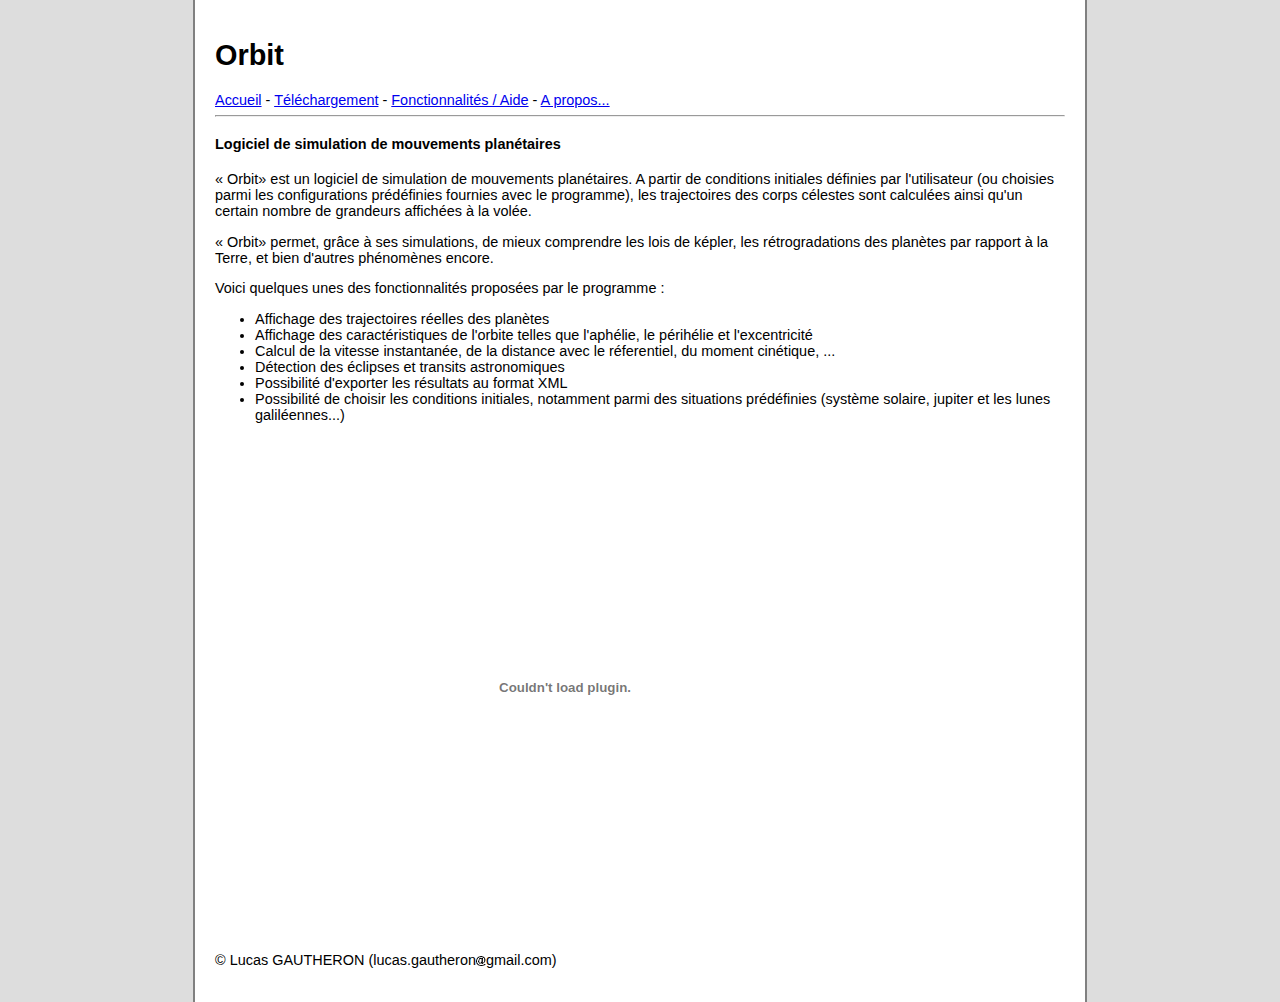
<file: index.html>
<!DOCTYPE html PUBLIC "-//W3C//DTD XHTML 1.0 Transitional//EN" "http://www.w3.org/TR/xhtml1/DTD/xhtml1-transitional.dtd">
<html lang="fr">
	<head>
		<meta http-equiv="Content-Type" content="text/html; charset=utf-8" />
		<title>Logiciel Orbit</title>
		<link rel="stylesheet" type="text/css" href="style.css" />
	</head>
	<body>
		<div id="global">
				<h1>Orbit</h1>
                <div><a href="index.html">Accueil</a> - <a href="telechargement.html">Téléchargement</a> - <a href="aide.html">Fonctionnalités / Aide</a>  - <a href="apropos.html">A propos...</a></div>
                <hr />
                <h4>Logiciel de simulation de mouvements planétaires</h4>
			<p>&laquo; Orbit&raquo; est un logiciel de simulation de mouvements planétaires. A partir de conditions initiales définies par l'utilisateur (ou choisies parmi les configurations prédéfinies fournies avec le programme), les trajectoires des corps célestes sont calculées ainsi qu'un certain nombre de grandeurs affichées à la volée.</p>
            <p>&laquo; Orbit&raquo; permet, grâce à ses simulations, de mieux comprendre les lois de képler, les rétrogradations des planètes par rapport à la Terre, et bien d'autres phénomènes encore. </p>
            
    <div>
    Voici quelques unes des fonctionnalités proposées par le programme :<br />
        <ul>
            <li>Affichage des trajectoires réelles des planètes</li>
            <li>Affichage des caractéristiques de l'orbite telles que l'aphélie, le périhélie et l'excentricité</li>
            <li>Calcul de la vitesse instantanée, de la distance avec le réferentiel, du moment cinétique, ...</li>
            <li>Détection des éclipses et transits astronomiques</li>
            <li>Possibilité d'exporter les résultats au format XML</li>
            <li>Possibilité de choisir les conditions initiales, notamment parmi des situations prédéfinies (système solaire, jupiter et les lunes galiléennes...)</li>
        </ul>
    </div>
            
            <p class="vid"><object type="application/x-shockwave-flash" data="pck/player_flv.swf" width="700" height="500">
    <param name="movie" value="pck/player_flv.swf" />
    <param name="allowFullScreen" value="true" />
    <param name="FlashVars" value="flv=presentation.flv&amp;width=700&amp;height=393" />
</object></p>

<p>&copy; Lucas GAUTHERON (lucas.gautheron<img src="pck/at.gif" width="10" height="10" style="vertical-align: middle;" alt="@" />gmail.com)</p>
		</div>
	</body>
</html>
</file>
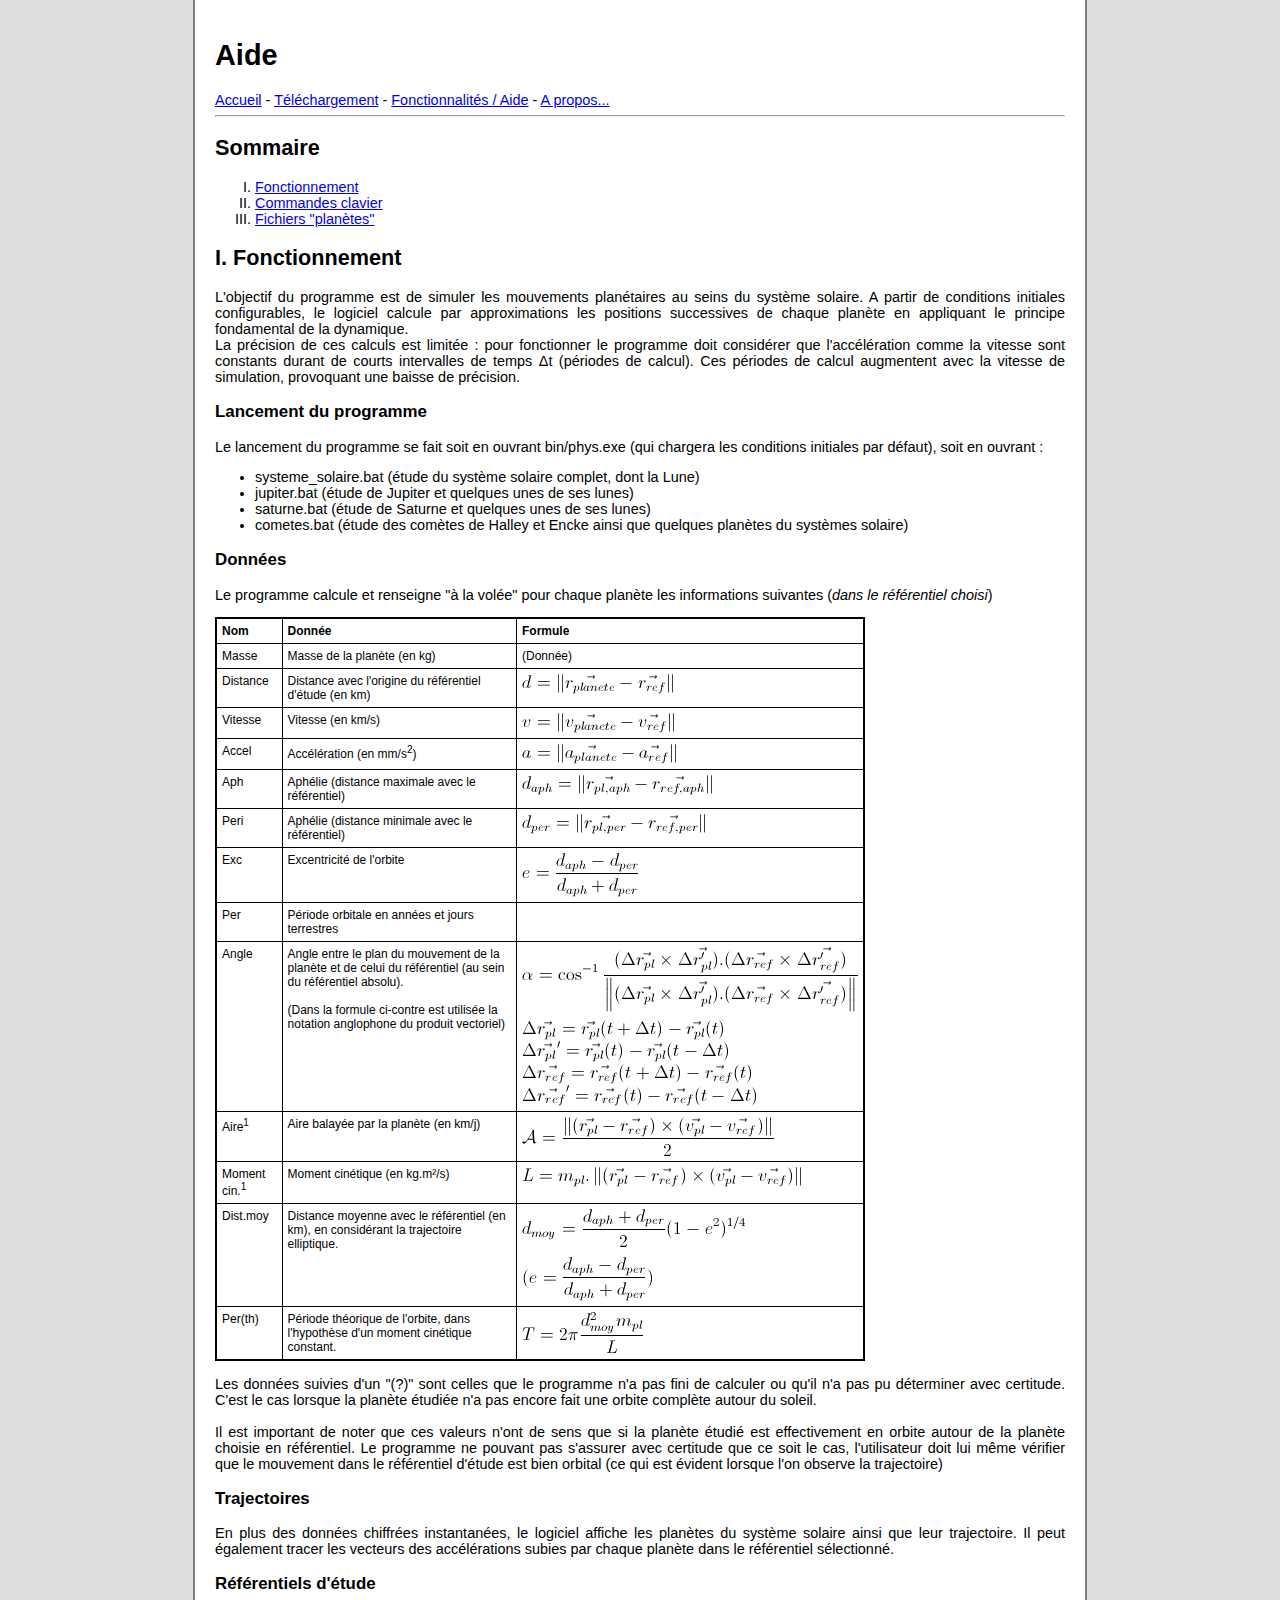
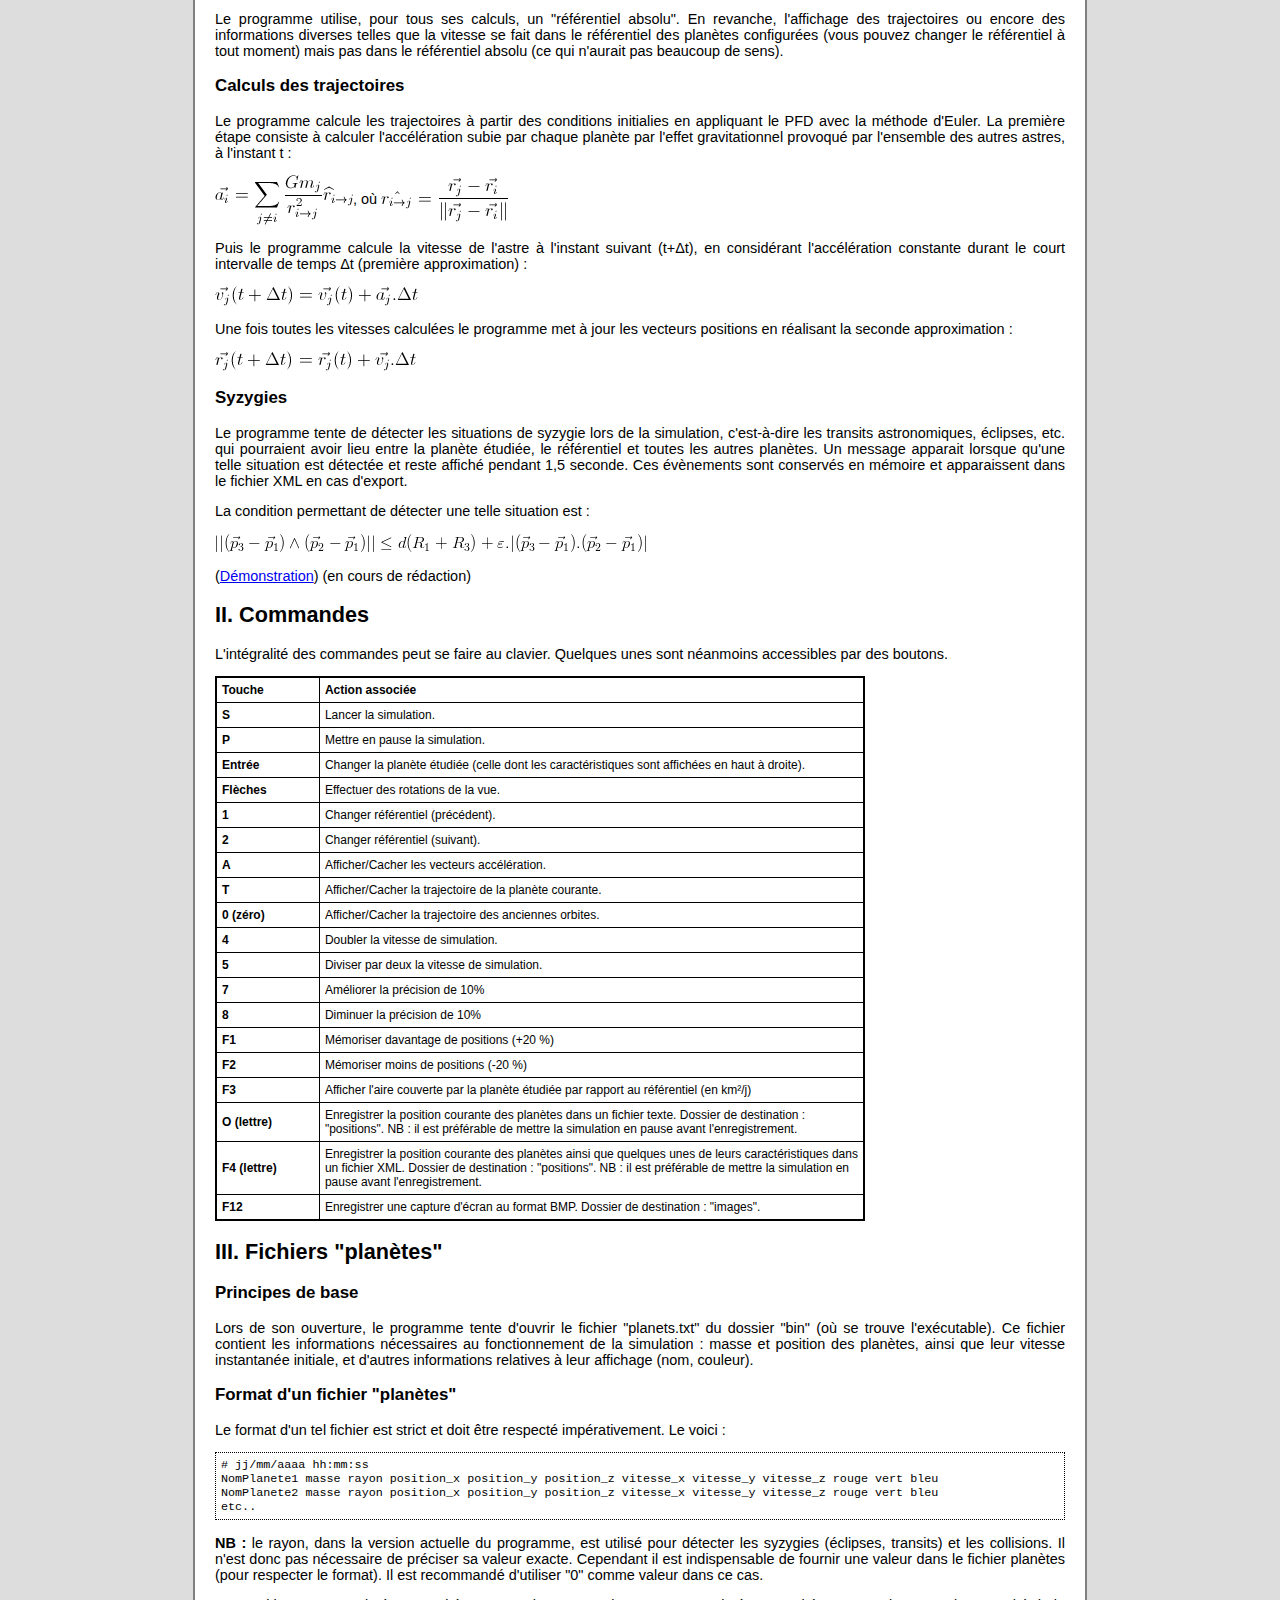
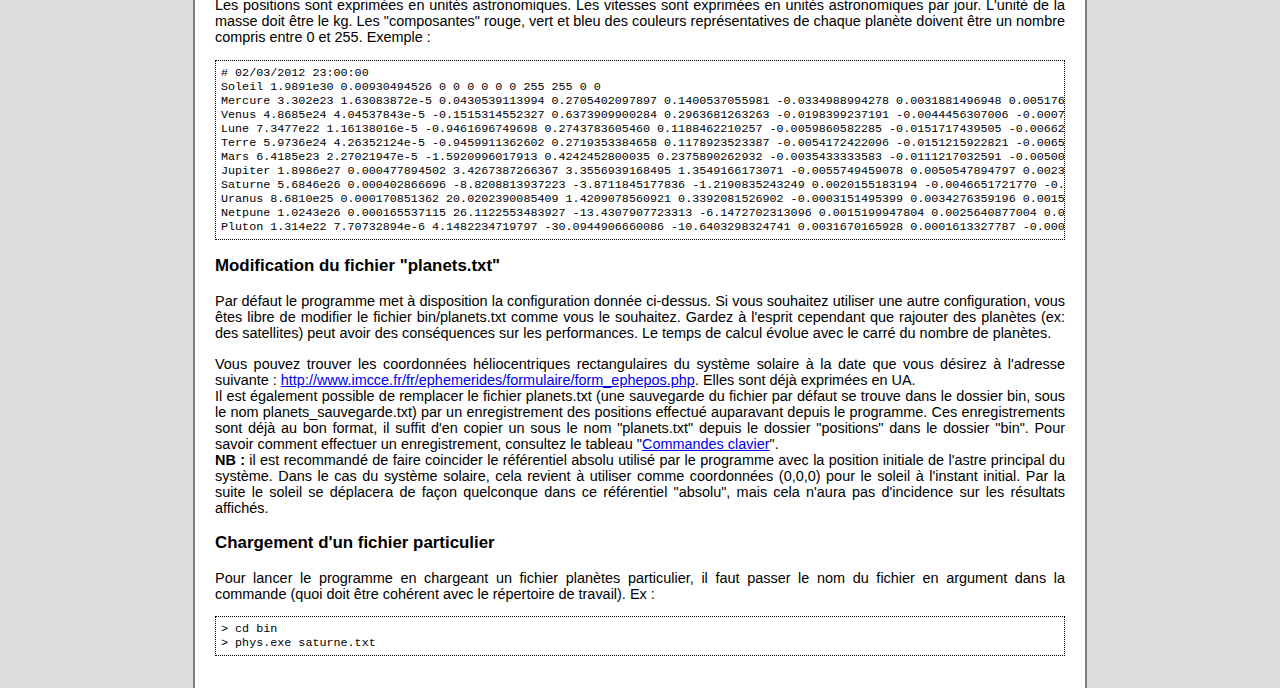
<file: aide.html>
﻿<html>
<head>
<title>Aide</title>
<link rel="stylesheet" type="text/css" href="style.css" />
<meta http-equiv="Content-Type" content="text/html; charset=utf-8">
<style type="text/css">
p { text-align: justify; }
img.mid { vertical-align: middle; }

table#datas { font-size: 12px; width: 650px; border: 2px solid black; border-collapse: collapse; }
table#datas td { padding: 5px; border: 1px solid black; vertical-align: top; }

table#keys { font-size: 12px; width: 650px; border: 2px solid black; border-collapse: collapse; }
table#keys td { padding: 5px; border: 1px solid black; }
table#keys td.left { width: 90px; font-weight: bold; }
table#keys td.right { width: 523px; }

ul#menu
{
    list-style-type: upper-roman;
}
</style>
</head>

<body>
<div id="global">
<h1>Aide</h1>
<div><a href="index.html">Accueil</a> - <a href="telechargement.html">Téléchargement</a> - <a href="aide.html">Fonctionnalités / Aide</a>  - <a href="apropos.html">A propos...</a></div>
<hr />
<h2>Sommaire</h2>
<ul id="menu">
    <li><a href="#fonctions">Fonctionnement</a></li>
    <li><a href="#clavier">Commandes clavier</a></li>
    <li><a href="#planets">Fichiers "planètes"</a></li>
</ul>

<a name="fonctions"></a>
<h2>I. Fonctionnement</h2>
<p>L'objectif du programme est de simuler les mouvements planétaires au seins du système solaire. A partir de conditions initiales configurables, le logiciel calcule par approximations les positions successives de chaque planète en appliquant le principe fondamental de la dynamique. <br />
La précision de ces calculs est limitée : pour fonctionner le programme doit considérer que l'accélération comme la vitesse sont constants durant de courts intervalles de temps &Delta;t (périodes de calcul). Ces périodes de calcul augmentent avec la vitesse de simulation, provoquant une baisse de précision. </p>

<h3>Lancement du programme</h3>
<p>Le lancement du programme se fait soit en ouvrant bin/phys.exe (qui chargera les conditions initiales par défaut), soit en ouvrant :</p>
<ul>
    <li>systeme_solaire.bat (étude du système solaire complet, dont la Lune)</li>
    <li>jupiter.bat (étude de Jupiter et quelques unes de ses lunes)</li>
    <li>saturne.bat (étude de Saturne et quelques unes de ses lunes)</li>
    <li>cometes.bat (étude des comètes de Halley et Encke ainsi que quelques planètes du systèmes solaire)</li>
</ul>

<h3>Données</h3>
<p>Le programme calcule et renseigne "à la volée" pour chaque planète les informations suivantes (<i>dans le référentiel choisi</i>)</p>
<table id="datas">
<tr class="head">
    <td>Nom</td>
    <td>Donnée</td>
    <td>Formule</td>
</tr>

<tr>
    <td>Masse</td>
    <td>Masse de la planète (en kg)</td>
    <td>(Donnée)</td>
</tr>

<tr>
    <td>Distance</td>
    <td>Distance avec l'origine du référentiel d'étude (en km)</td>
    <td><img src="pck/latex/distance.gif" /></td>
</tr>

<tr>
    <td>Vitesse</td>
    <td>Vitesse (en km/s)</td>
    <td><img src="pck/latex/vitesse.gif" /></td>
</tr>

<tr>
    <td>Accel</td>
    <td>Accélération (en mm/s<sup>2</sup>)</td>
    <td><img src="pck/latex/acceleration.gif" /></td>
</tr>

<tr>
    <td>Aph</td>
    <td>Aphélie (distance maximale avec le référentiel)</td>
    <td><img src="pck/latex/aph.gif" /></td>
</tr>

<tr>
    <td>Peri</td>
    <td>Aphélie (distance minimale avec le référentiel)</td>
    <td><img src="pck/latex/per.gif" /></td>
</tr>

<tr>
    <td>Exc</td>
    <td>Excentricité de l'orbite</td>
    <td><img src="pck/latex/exc.gif" /></td>
</tr>

<tr>
    <td>Per</td>
    <td>Période orbitale en années et jours terrestres</td>
    <td></td>
</tr>

<!--
\\
\\
\alpha = \cos^{-1}\frac{(\Delta \vec{r_{pl}} \times \Delta \vec{r_{pl}'}) . (\Delta \vec{r_{ref}} \times \Delta \vec{r_{ref}'})}{\left \| (\Delta \vec{r_{pl}} \times \Delta \vec{r_{pl}'}) . (\Delta \vec{r_{ref}} \times \Delta \vec{r_{ref}'}) \right \|}
\\
\\
\Delta \vec{r_{pl}} = \vec{r_{pl}}(t+\Delta t) - \vec{r_{pl}}(t)
\\
\Delta \vec{r_{pl}}' = \vec{r_{pl}}(t) - \vec{r_{pl}}(t-\Delta t)
\\
\Delta \vec{r_{ref}} = \vec{r_{ref}}(t+\Delta t) - \vec{r_{ref}}(t)
\\
\Delta \vec{r_{ref}}' = \vec{r_{ref}}(t) - \vec{r_{ref}}(t-\Delta t)
-->

<tr>
    <td>Angle</td>
    <td>Angle entre le plan du mouvement de la planète et de celui du référentiel (au sein du référentiel absolu).<br /><br />(Dans la formule ci-contre est utilisée la notation anglophone du produit vectoriel)</td>
    <td><img src="pck/latex/angle.gif" /></td>
</tr>

<tr>
    <td>Aire<sup>1</sup></td>
    <td>Aire balayée par la planète (en km/j)</td>
    <td><img src="pck/latex/aire.gif" /></td>
</tr>

<tr>
    <td>Moment cin.<sup>1</sup></td>
    <td>Moment cinétique (en kg.m²/s)</td>
    <td><img src="pck/latex/moment.gif" /></td>
</tr>

<tr>
    <td>Dist.moy</td>
    <td>Distance moyenne avec le référentiel (en km), en considérant la trajectoire elliptique.</td>
    <td><img src="pck/latex/rmoy.gif" /></td>
</tr>

<tr>
    <td>Per(th)</td>
    <td>Période théorique de l'orbite, dans l'hypothèse d'un moment cinétique constant.</td>
    <td><img src="pck/latex/perth.gif" /></td>
</tr>
</table>
<p>
Les données suivies d'un "(?)" sont celles que le programme n'a pas fini de calculer ou qu'il n'a pas pu déterminer avec certitude. C'est le cas lorsque la planète étudiée n'a pas encore fait une orbite complète autour du soleil.<br /><br />
Il est important de noter que ces valeurs n'ont de sens que si la planète étudié est effectivement en orbite autour de la planète choisie en référentiel. Le programme ne pouvant pas s'assurer avec certitude que ce soit le cas, l'utilisateur doit lui même vérifier que le mouvement dans le référentiel d'étude est bien orbital (ce qui est évident lorsque l'on observe la trajectoire)
</p>

<h3>Trajectoires</h3>
<p>En plus des données chiffrées instantanées, le logiciel affiche les planètes du système solaire ainsi que leur trajectoire. Il peut également tracer les vecteurs des accélérations subies par chaque planète dans le référentiel sélectionné.</p>

<h3>Référentiels d'étude</h3>
<p>Le programme utilise, pour tous ses calculs, un "référentiel absolu". En revanche, l'affichage des trajectoires ou encore des informations diverses telles que la vitesse se fait dans le référentiel des planètes configurées (vous pouvez changer le référentiel à tout moment) mais pas dans le référentiel absolu (ce qui n'aurait pas beaucoup de sens).</p>

<h3>Calculs des trajectoires</h3>

<p>Le programme calcule les trajectoires à partir des conditions initialies en appliquant le PFD avec la méthode d'Euler. La première étape consiste à calculer l'accélération subie par chaque planète par l'effet gravitationnel provoqué par l'ensemble des autres astres, à l'instant t :</p>
<p><img src="pck/latex/pfd.gif" class="mid" />, où <img src="pck/latex/unitaire.gif" class="mid" /></p>
<p>Puis le programme calcule la vitesse de l'astre à l'instant suivant (t+&Delta;t), en considérant l'accélération constante durant le court intervalle de temps &Delta;t (première approximation) :</p>
<p><img src="pck/latex/euler_v.gif" /></p>
<p>Une fois toutes les vitesses calculées le programme met à jour les vecteurs positions en réalisant la seconde approximation :</p>
<p><img src="pck/latex/euler_p.gif" /></p>

<h3>Syzygies</h3>

<p>Le programme tente de détecter les situations de syzygie lors de la simulation, c'est-à-dire les transits astronomiques, éclipses, etc. qui pourraient avoir lieu entre la planète étudiée, le référentiel et toutes les autres planètes. Un message apparait lorsque qu'une telle situation est détectée et reste affiché pendant 1,5 seconde. Ces évènements sont conservés en mémoire et apparaissent dans le fichier XML en cas d'export.</p>
<p>La condition permettant de détecter une telle situation est :</p>
<!--
Old :
\frac{\left \| (\vec{p_{ob}}-\vec{p_{pl}}) \times \frac{\vec{p_{ref}}-\vec{p_{pl}}}{\left \| \vec{p_{ref}}-\vec{p_{pl}} \right \|} \right \|}{\left \| \frac{\vec{p_{ref}}-\vec{p_{pl}}}{\left \| \vec{p_{ref}}-\vec{p_{pl}} \right \|} \right \|}-r_{ob} \geq r_{pl}+(r_{ref}-r_{pl}) \frac{\sqrt{\left \| \vec{p_{ob}}-\vec{p_{pl}} \right \|^2 - \frac{\left \| (\vec{p_{ob}}-\vec{p_{pl}}) \times \frac{\vec{p_{ref}}-\vec{p_{pl}}}{\left \| \vec{p_{ref}}-\vec{p_{pl}} \right \|} \right \|^2}{\left \| \vec{u} \right \|^2}}}{\left \| \vec{p_{ref}}-\vec{p_{pl}} \right \|}

\\
\hat{r_{pl/ref}} = \frac{\vec{p_{ref}}-\vec{p_{pl}}}{\left \| \vec{p_{ref}}-\vec{p_{pl}} \right \|}
\\
\\
\frac{\left \| (\vec{p_{ob}}-\vec{p_{pl}}) \times \hat{r_{pl/ref}} \right \|}{\left \| \hat{r_{pl/ref}} \right \|}
-
r_{ob} \frac{\left \| \vec{p_{ob}}-\vec{p_{pl}} \right \|}{\sqrt{(\vec{p_{ob}}-\vec{p_{pl}})^2+(r_{ob}-r_{pl})^2}}
\geq
r_{pl}+(r_{ref}-r_{pl}) \frac{\sqrt{\left \| \vec{p_{ob}}-\vec{p_{pl}} \right \|^2 - \frac{\left \| (\vec{p_{ob}}-\vec{p_{pl}}) \times \hat{r_{pl/ref}} \right \|^2}{\left \| \hat{r_{pl/ref}} \right \|^2}}}{\left \| \vec{p_{ref}}-\vec{p_{pl}} \right \|}
-->
<p><img src="pck/latex/syzygie.png" /><br /><br />(<a href="http://blog.sciencestechniques.fr/index.php/2012/12/detection-et-prevision-dune-situation-declipse/">Démonstration</a>) (en cours de rédaction)</p>


<a name="clavier"></a>
<h2>II. Commandes</h2>

<p>L'intégralité des commandes peut se faire au clavier. Quelques unes sont néanmoins accessibles par des boutons.</p>

<table id="keys">
<tr class="head">
    <td class="left">Touche</td>
    <td class="right">Action associée</td>
</tr>

<tr>
    <td class="left">S</td>
    <td class="right">Lancer la simulation.</td>
</tr>

<tr>
    <td class="left">P</td>
    <td class="right">Mettre en pause la simulation.</td>
</tr>

<tr>
    <td class="left">Entrée</td>
    <td class="right">Changer la planète étudiée (celle dont les caractéristiques sont affichées en haut à droite).</td>
</tr>

<tr>
    <td class="left">Flèches</td>
    <td class="right">Effectuer des rotations de la vue.</td>
</tr>

<tr>
    <td class="left">1</td>
    <td class="right">Changer référentiel (précédent).</td>
</tr>

<tr>
    <td class="left">2</td>
    <td class="right">Changer référentiel (suivant).</td>
</tr>

<tr>
    <td class="left">A</td>
    <td class="right">Afficher/Cacher les vecteurs accélération.</td>
</tr>

<tr>
    <td class="left">T</td>
    <td class="right">Afficher/Cacher la trajectoire de la planète courante.</td>
</tr>

<tr>
    <td class="left">0 (zéro)</td>
    <td class="right">Afficher/Cacher la trajectoire des anciennes orbites.</td>
</tr>

<tr>
    <td class="left">4</td>
    <td class="right">Doubler la vitesse de simulation.</td>
</tr>

<tr>
    <td class="left">5</td>
    <td class="right">Diviser par deux la vitesse de simulation.</td>
</tr>

<tr>
    <td class="left">7</td>
    <td class="right">Améliorer la précision de 10%</td>
</tr>

<tr>
    <td class="left">8</td>
    <td class="right">Diminuer la précision de 10%</td>
</tr>

<tr>
    <td class="left">F1</td>
    <td class="righ">Mémoriser davantage de positions (+20 %)</td>
</tr>

<tr>
    <td class="left">F2</td>
    <td class="righ">Mémoriser moins de positions (-20 %)</td>
</tr>

<tr>
    <td class="left">F3</td>
    <td class="righ">Afficher l'aire couverte par la planète étudiée par rapport au référentiel (en km²/j)</td>
</tr>

<tr>
    <td class="left">O (lettre)</td>
    <td class="right">Enregistrer la position courante des planètes dans un fichier texte. Dossier de destination : "positions". NB : il est préférable de mettre la simulation en pause avant l'enregistrement.</td>
</tr>

<tr>
    <td class="left">F4 (lettre)</td>
    <td class="right">Enregistrer la position courante des planètes ainsi que quelques unes de leurs caractéristiques dans un fichier XML. Dossier de destination : "positions". NB : il est préférable de mettre la simulation en pause avant l'enregistrement.</td>
</tr>

<tr>
    <td class="left">F12</td>

    <td class="right">Enregistrer une capture d'écran au format BMP. Dossier de destination : "images".</td>
</tr>
</table>

<a name="planets"></a>
<h2>III. Fichiers "planètes"</h2>

<h3>Principes de base</h3>
<p>Lors de son ouverture, le programme tente d'ouvrir le fichier "planets.txt" du dossier "bin" (où se trouve l'exécutable). Ce fichier contient les informations nécessaires au fonctionnement de la simulation : masse et position des planètes, ainsi que leur vitesse instantanée initiale, et d'autres informations relatives à leur affichage (nom, couleur).

</p>

<h3>Format d'un fichier "planètes"</h3>
<p>Le format d'un tel fichier est strict et doit être respecté impérativement. Le voici :</p>
<pre>
# jj/mm/aaaa hh:mm:ss
NomPlanete1 masse rayon position_x position_y position_z vitesse_x vitesse_y vitesse_z rouge vert bleu
NomPlanete2 masse rayon position_x position_y position_z vitesse_x vitesse_y vitesse_z rouge vert bleu
etc..
</pre>
<p><b>NB : </b> le rayon, dans la version actuelle du programme, est utilisé pour détecter les syzygies (éclipses, transits) et les collisions. Il n'est donc pas nécessaire de préciser sa valeur exacte. Cependant il est indispensable de fournir une valeur dans le fichier planètes (pour respecter le format). Il est recommandé d'utiliser "0" comme valeur dans ce cas.</p>
<p>Les positions sont exprimées en unités astronomiques. Les vitesses sont exprimées en unités astronomiques par jour. L'unité de la masse doit être le kg. Les "composantes" rouge, vert et bleu des couleurs représentatives de chaque planète doivent être un nombre compris entre 0 et 255.
Exemple :</p>
<pre>
# 02/03/2012 23:00:00
Soleil 1.9891e30 0.00930494526 0 0 0 0 0 0 255 255 0 0
Mercure 3.302e23 1.63083872e-5 0.0430539113994 0.2705402097897 0.1400537055981 -0.0334988994278 0.0031881496948 0.0051761918131 240 240 100
Venus 4.8685e24 4.04537843e-5 -0.1515314552327 0.6373909900284 0.2963681263263 -0.0198399237191 -0.0044456307006 -0.0007447356439 100 0 0
Lune 7.3477e22 1.16138016e-5 -0.9461696749698 0.2743783605460 0.1188462210257 -0.0059860582285 -0.0151717439505 -0.0066252890706 200 200 200
Terre 5.9736e24 4.26352124e-5 -0.9459911362602 0.2719353384658 0.1178923523387 -0.0054172422096 -0.0151215922821 -0.0065548855384 10 100 200
Mars 6.4185e23 2.27021947e-5 -1.5920996017913 0.4242452800035 0.2375890262932 -0.0035433333583 -0.0111217032591 -0.0050055209561 220 80 50
Jupiter 1.8986e27 0.000477894502 3.4267387266367 3.3556939168495 1.3549166173071 -0.0055749459078 0.0050547894797 0.0023023589577 140 90 80
Saturne 5.6846e26 0.000402866696 -8.8208813937223 -3.8711845177836 -1.2190835243249 0.0020155183194 -0.0046651721770 -0.0020137217582 255 255 130
Uranus 8.6810e25 0.000170851362 20.0202390085409 1.4209078560921 0.3392081526902 -0.0003151495399 0.0034276359196 0.0015056974323 100 255 100
Netpune 1.0243e26 0.000165537115 26.1122553483927 -13.4307907723313 -6.1472702313096 0.0015199947804 0.0025640877004 0.0010117328082 100 100 255
Pluton 1.314e22 7.70732894e-6 4.1482234719797 -30.0944906660086 -10.6403298324741 0.0031670165928 0.0001613327787 -0.0009047366041 122 125 102
</pre>

<h3>Modification du fichier "planets.txt"</h3>
<p>Par défaut le programme met à disposition la configuration donnée ci-dessus. Si vous souhaitez utiliser une autre configuration, vous êtes libre de modifier le fichier bin/planets.txt comme vous le souhaitez.
Gardez à l'esprit cependant que rajouter des planètes (ex: des satellites) peut avoir des conséquences sur les performances. Le temps de calcul évolue avec le carré du nombre de planètes.</p>

<p>Vous pouvez trouver les coordonnées héliocentriques rectangulaires du système solaire à la date que vous désirez à l'adresse suivante : <a href="http://www.imcce.fr/fr/ephemerides/formulaire/form_ephepos.php" target="_blank">http://www.imcce.fr/fr/ephemerides/formulaire/form_ephepos.php</a>.
Elles sont déjà exprimées en UA.<br />
Il est également possible de remplacer le fichier planets.txt (une sauvegarde du fichier par défaut se trouve dans le dossier bin, sous le nom planets_sauvegarde.txt) par un enregistrement des positions effectué auparavant depuis le programme. Ces enregistrements sont déjà au bon format, il suffit d'en copier un sous le nom "planets.txt" depuis le dossier "positions" dans le dossier "bin".
Pour savoir comment effectuer un enregistrement, consultez le tableau "<a href="#clavier">Commandes clavier</a>".<br />
<b>NB :</b> il est recommandé de faire coincider le référentiel absolu utilisé par le programme avec la position initiale de l'astre principal du système. Dans le cas du système solaire, cela revient à utiliser comme coordonnées (0,0,0) pour le soleil à l'instant initial. Par la suite le soleil se déplacera de façon quelconque dans ce référentiel "absolu", mais cela n'aura pas d'incidence sur les résultats affichés.
</p>

<h3>Chargement d'un fichier particulier</h3>
<p>Pour lancer le programme en chargeant un fichier planètes particulier, il faut passer le nom du fichier en argument dans la commande (quoi doit être cohérent avec le répertoire de travail). Ex :</p>
<pre>
> cd bin
> phys.exe saturne.txt
</pre>
</div>
</body>
</html>
</file>
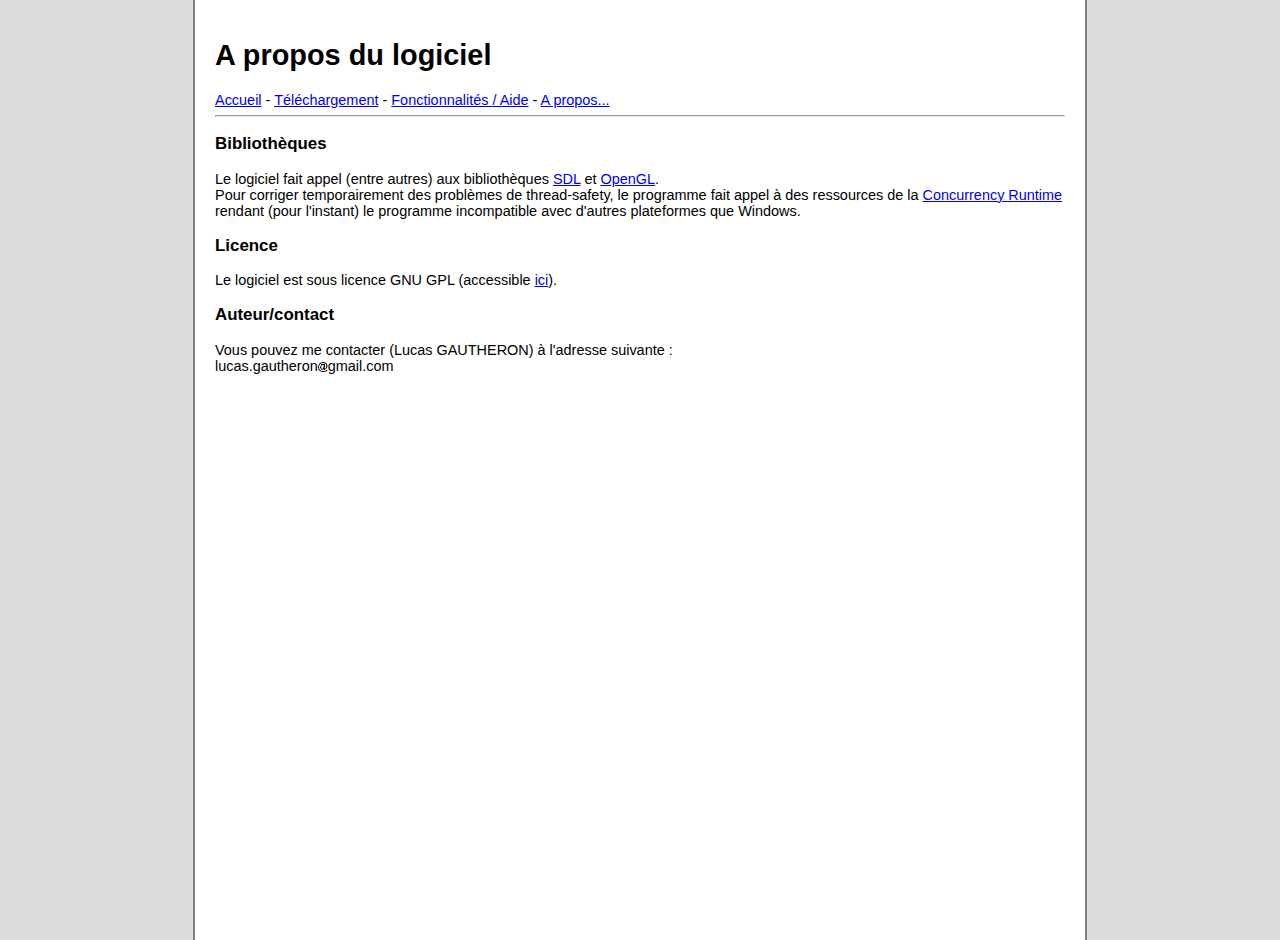
<file: apropos.html>
<!DOCTYPE html PUBLIC "-//W3C//DTD XHTML 1.0 Transitional//EN" "http://www.w3.org/TR/xhtml1/DTD/xhtml1-transitional.dtd">
<html lang="fr">
	<head>
		<meta http-equiv="Content-Type" content="text/html; charset=utf-8" />
		<title>Logiciel Orbit</title>
		<link rel="stylesheet" type="text/css" href="style.css" />
	</head>
	<body>
		<div id="global">
				<h1>A propos du logiciel</h1>
                <div><a href="index.html">Accueil</a> - <a href="telechargement.html">Téléchargement</a> - <a href="aide.html">Fonctionnalités / Aide</a>  - <a href="apropos.html">A propos...</a></div>
                <hr />
                <h3>Bibliothèques</h3>
                <p>Le logiciel fait appel (entre autres) aux bibliothèques <a href="http://www.libsdl.org/">SDL</a> et <a href="http://www.opengl.org/">OpenGL</a>.<br />Pour corriger temporairement des problèmes de thread-safety, le programme fait appel à des ressources de la <a href="http://msdn.microsoft.com/en-us/library/dd504870.aspx">Concurrency Runtime</a> rendant (pour l'instant) le programme incompatible avec d'autres plateformes que Windows.</p>
                <h3>Licence</h3>
                <p>Le logiciel est sous licence GNU GPL (accessible <a href="http://www.gnu.org/licenses/gpl.txt" target="_blank">ici</a>). </p>
                <h3>Auteur/contact</h3>
                <p>Vous pouvez me contacter (Lucas GAUTHERON) à l'adresse suivante :<br />lucas.gautheron<img src="pck/at.gif" width="10" height="10" style="vertical-align: middle;" alt="@" />gmail.com</p>
		</div>
	</body>
</html>
</file>
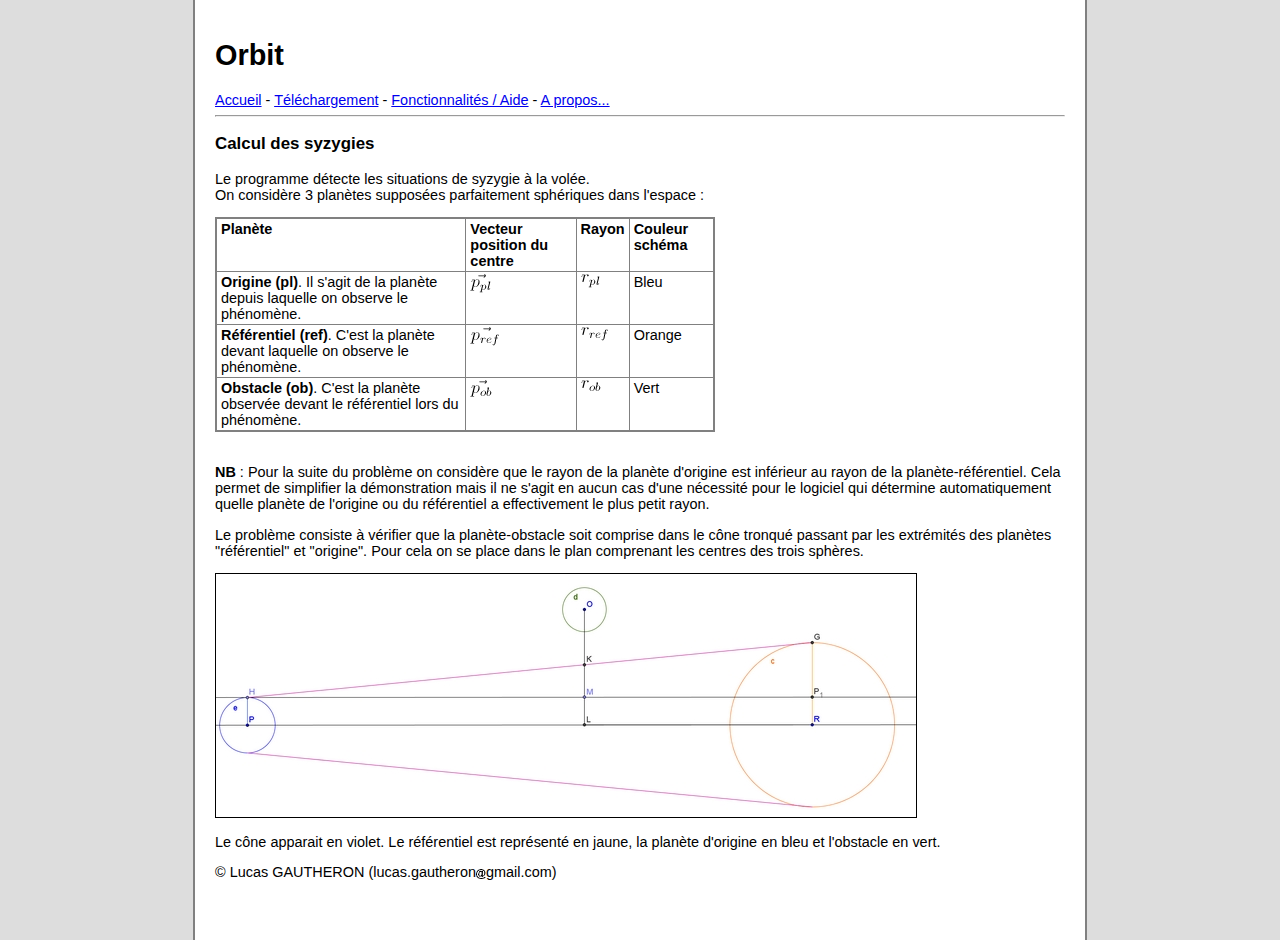
<file: dem_syzygie.html>
<!DOCTYPE html PUBLIC "-//W3C//DTD XHTML 1.0 Transitional//EN" "http://www.w3.org/TR/xhtml1/DTD/xhtml1-transitional.dtd">
<html lang="fr">
	<head>
		<meta http-equiv="Content-Type" content="text/html; charset=utf-8" />
		<title>Logiciel Orbit</title>
		<link rel="stylesheet" type="text/css" href="style.css" />
	</head>
	<body>
		<div id="global">
				<h1>Orbit</h1>
                <div><a href="index.html">Accueil</a> - <a href="telechargement.html">Téléchargement</a> - <a href="aide.html">Fonctionnalités / Aide</a>  - <a href="apropos.html">A propos...</a></div>
                <hr />
                <h3>Calcul des syzygies</h3>
                
                <p>
                    Le programme détecte les situations de syzygie à la volée.<br />
                    
                    On considère 3 planètes supposées parfaitement sphériques dans l'espace :
                    
                    <table class="medium">
                    <tr class="head">
                        <td>Planète</td>
                        <td>Vecteur position du centre</td>
                        <td>Rayon</td>
                        <td>Couleur schéma</td>
                    </tr>
                    
                    <tr>
                        <td><b>Origine (pl)</b>. Il s'agit de la planète depuis laquelle on observe le phénomène.</td>
                        <td><img src="pck/latex/dem_syzygie/ppl.gif" /></td>
                        <td><img src="pck/latex/dem_syzygie/rpl.gif" /></td>
                        <td>Bleu</td>
                    </tr>
                    
                    <tr>
                        <td><b>Référentiel (ref)</b>. C'est la planète devant laquelle on observe le phénomène.</td>
                        <td><img src="pck/latex/dem_syzygie/pref.gif" /></td>
                        <td><img src="pck/latex/dem_syzygie/rref.gif" /></td>
                        <td>Orange</td>
                    </tr>
                    
                    <tr>
                        <td><b>Obstacle (ob)</b>. C'est la planète observée devant le référentiel lors du phénomène.</td>
                        <td><img src="pck/latex/dem_syzygie/pob.gif" /></td>
                        <td><img src="pck/latex/dem_syzygie/rob.gif" /></td>
                        <td>Vert</td>
                    </tr>                    
                    </table>
                    <br /><br />
                    <b>NB</b> : Pour la suite du problème on considère que le rayon de la planète d'origine est inférieur au rayon de la planète-référentiel. Cela permet de simplifier la démonstration mais il ne s'agit en aucun cas d'une nécessité pour le logiciel qui détermine automatiquement quelle planète de l'origine ou du référentiel a effectivement le plus petit rayon.
                </p>
                
                <p>
                Le problème consiste à vérifier que la planète-obstacle soit comprise dans le cône tronqué passant par les extrémités des planètes "référentiel" et "origine". Pour cela on se place dans le plan comprenant les centres des trois sphères.
                </p>
                
                <p><img src="pck/latex/dem_syzygie/schema.jpg" style="border: 1px solid black;" /><br /><br />Le cône apparait en violet. Le référentiel est représenté en jaune, la planète d'origine en bleu et l'obstacle en vert.</p>
            

<p>&copy; Lucas GAUTHERON (lucas.gautheron<img src="pck/at.gif" width="10" height="10" style="vertical-align: middle;" alt="@" />gmail.com)</p>
		</div>
	</body>
</html>
</file>
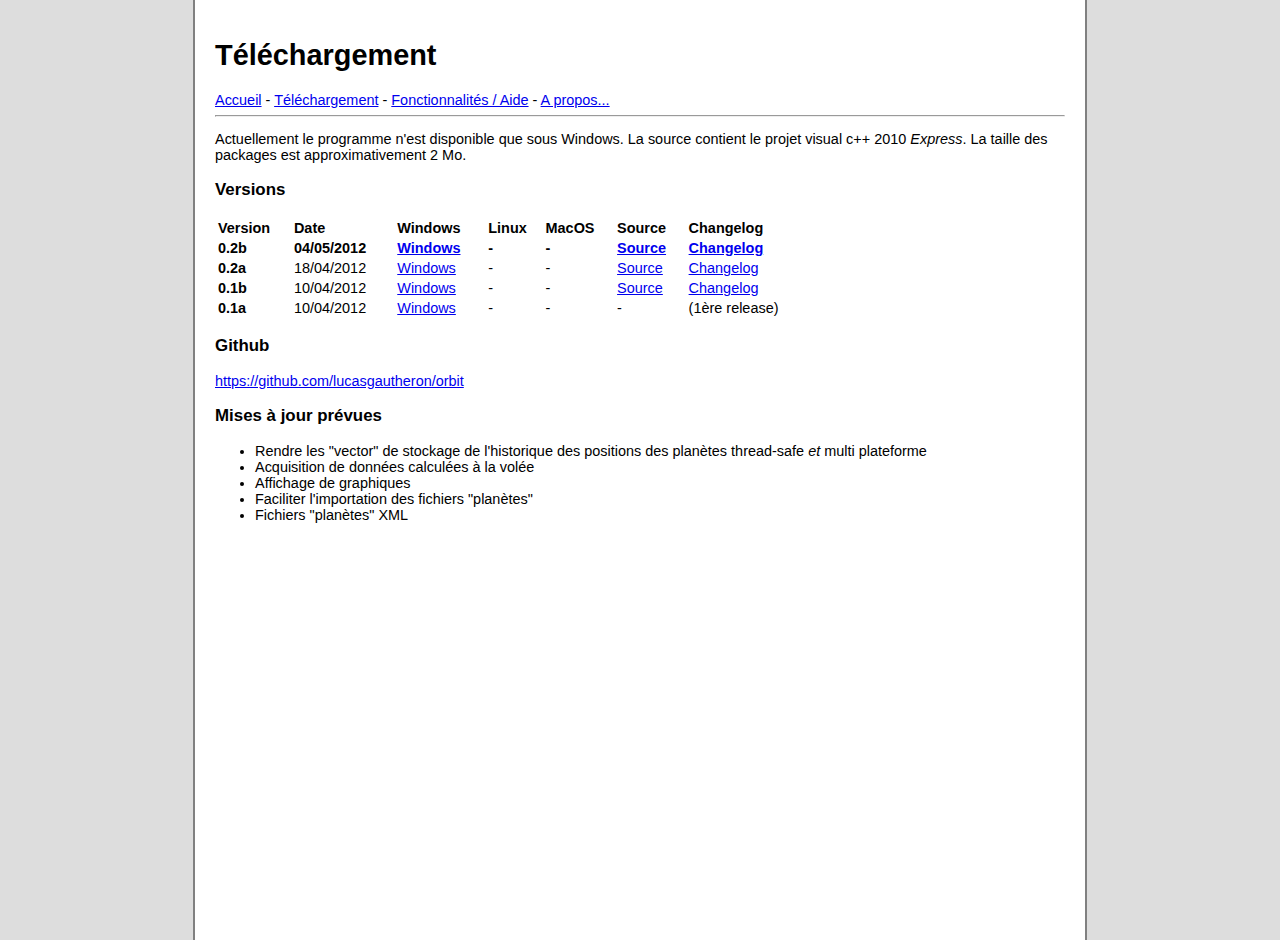
<file: telechargement.html>
<!DOCTYPE html PUBLIC "-//W3C//DTD XHTML 1.0 Transitional//EN" "http://www.w3.org/TR/xhtml1/DTD/xhtml1-transitional.dtd">
<html lang="fr">
	<head>
		<meta http-equiv="Content-Type" content="text/html; charset=utf-8" />
		<title>Logiciel Orbit</title>
		<link rel="stylesheet" type="text/css" href="style.css" />
	</head>
	<body>
		<div id="global">
				<h1>Téléchargement</h1>
                <div><a href="index.html">Accueil</a> - <a href="telechargement.html">Téléchargement</a> - <a href="aide.html">Fonctionnalités / Aide</a>  - <a href="apropos.html">A propos...</a></div>
                <hr />
			<p>Actuellement le programme n'est disponible que sous Windows. La source contient le projet visual c++ 2010 <i>Express</i>. La taille des packages est approximativement 2 Mo.</p>
            <h3>Versions</h3>
            <table width="600">
                <tr class="head">
                    <td>Version</td>
                    <td>Date</td>
                    <td>Windows</td>
                    <td>Linux</td>
                    <td>MacOS</td>
                    <td>Source</td>
                    <td>Changelog</td>
                </tr>
                
                <tr class="head">
                    <td class="head">0.2b</td>
                    <td>04/05/2012</td>
                    <td><a href="app/0.2b/windows.zip">Windows</a></td>
                    <td>-</td>
                    <td>-</td>
                    <td><a href="app/0.2b/source.zip">Source</a></td>
                    <td><a href="app/0.2b/changelog.txt">Changelog</a></td>
                </tr>
                
                <tr>
                    <td class="head">0.2a</td>
                    <td>18/04/2012</td>
                    <td><a href="app/0.2a/windows.zip">Windows</a></td>
                    <td>-</td>
                    <td>-</td>
                    <td><a href="app/0.2a/source.zip">Source</a></td>
                    <td><a href="app/0.2a/changelog.txt">Changelog</a></td>
                </tr>
                
                <tr>
                    <td class="head">0.1b</td>
                    <td>10/04/2012</td>
                    <td><a href="app/0.1b/windows.zip">Windows</a></td>
                    <td>-</td>
                    <td>-</td>
                    <td><a href="app/0.1b/source.zip">Source</a></td>
                    <td><a href="app/0.1b/changelog.txt">Changelog</a></td>
                </tr>
                
                <tr>
                    <td class="head">0.1a</td>
                    <td>10/04/2012</td>
                    <td><a href="app/0.1a/windows.zip">Windows</a></td>
                    <td>-</td>
                    <td>-</td>
                    <td>-</td>
                    <td>(1ère release)</td>
                </tr>
            </table>
            
            <h3>Github</h3>
            <p><a href="https://github.com/lucasgautheron/orbit">https://github.com/lucasgautheron/orbit</a></p>
            
            <h3>Mises à jour prévues</h3>
            <ul>
                <li>Rendre les "vector" de stockage de l'historique des positions des planètes thread-safe <i>et</i> multi plateforme</li>
                <li>Acquisition de données calculées à la volée</li>
                <li>Affichage de graphiques</li>
                <li>Faciliter l'importation des fichiers "planètes"</li>
                <li>Fichiers "planètes" XML</li>
            </ul>
		</div>
	</body>
</html>
</file>
<file: style.css>
html, body
{
	height: 100%;
	margin: 0;
    background-color: #DDD;
    font: 95% "Trebuchet MS", sans-serif;
}

div#global
{
    background-color: white;
    min-height: 100%;
    width: 850px;
    margin: 0 auto;
    padding: 20px;
    position: relative;
    border-left: 2px solid gray;
    border-right: 2px solid gray;
}

pre
{
    font-family: monospace;
    border: 1px dotted black;
    padding: 5px;
    overflow-y: scroll;
}

.head { font-weight: bold; }

table.small
{
    width: 300px;
    border: 2px solid gray;
    border-collapse: collapse;
}

table.medium
{
    width: 500px;
    border: 2px solid gray;
    border-collapse: collapse;
}

table.small td, table.medium td
{
    padding: 2px 4px;
    border: 1px solid gray;
    text-align: left;
    vertical-align: top;
}
</file>
